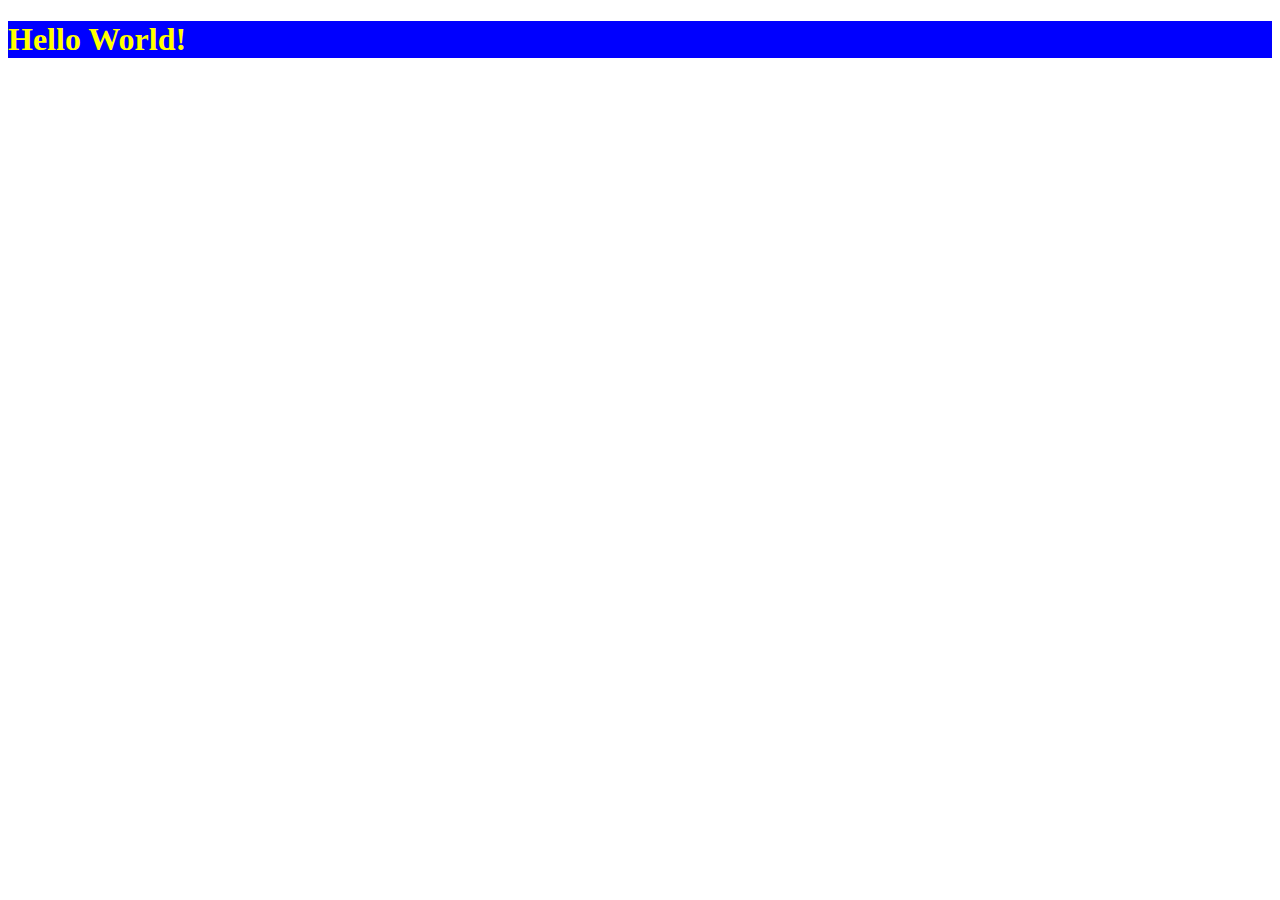
<file: test.html>
<!DOCTYPE html>
<html lang="en">
<head>
    <meta charset="UTF-8">
    <meta name="viewport" content="width=device-width, initial-scale=1.0">
    <title>Test</title>
    <style>
        #myh1
        {
            color: red;
            background-color: blue;
        }
    </style>
</head>
<body>
    <h1 id="myh1">Hello World!</h1>

    <script>
        document.getElementById("myh1").style.color = "yellow";
    </script>
</body>
</html>
</file>
